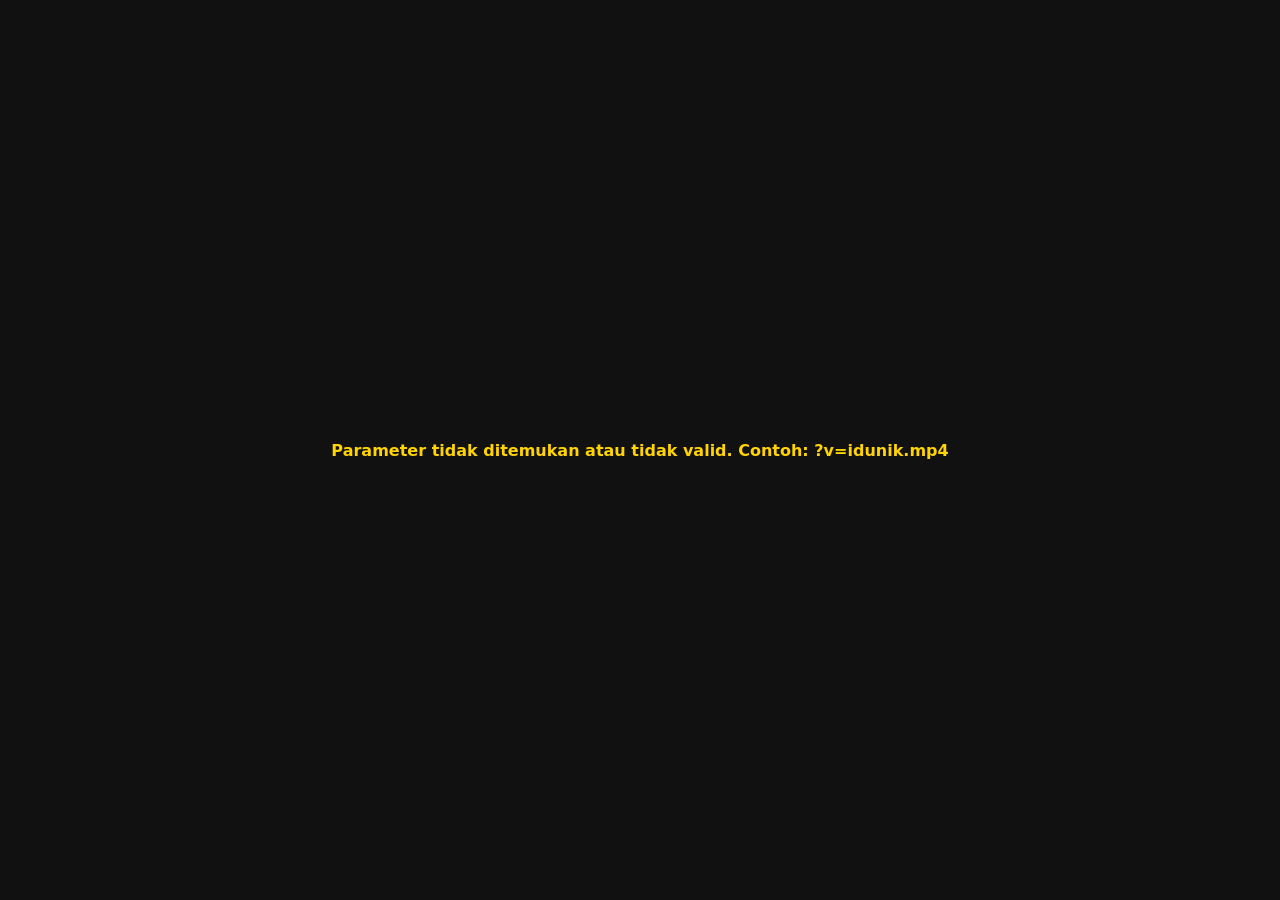
<file: index.html>
<!DOCTYPE html>
<html lang="id">
<head>
  <meta charset="UTF-8">
  <meta name="viewport" content="width=device-width, initial-scale=1">
  <title>Klik untuk Lanjut</title>
  <style>
    * { box-sizing: border-box; }
    body {
      font-family: system-ui, sans-serif;
      display: flex;
      min-height: 100vh;
      align-items: center;
      justify-content: center;
      margin: 0;
      background: #111;
      text-align: center;
      padding: 20px;
    }
    #btn {
      display: inline-block;
      background: #ffd400;
      color: #d00000;
      font-weight: 700;
      font-size: 18px;
      padding: 18px 28px;
      border-radius: 10px;
      border: 3px solid #d00000;
      cursor: pointer;
      box-shadow: 0 4px 0 #a00000;
      word-break: break-all;
      max-width: 90vw;
      transition: transform 0.1s;
    }
    #btn:active {
      transform: translateY(3px);
      box-shadow: 0 1px 0 #a00000;
    }
    #err {
      color: #ffd400;
      font-weight: 700;
    }
  </style>
</head>
<body>
  <div id="container"></div>

  <script>
    var BASE = "https://inpodong00.github.io/x3/";
    var DISPLAY_BASE = "https://cdn.videy.co/";

    var params = new URLSearchParams(window.location.search);
    var v = params.get("v") || params.get("id");
    var container = document.getElementById("container");

    if (v && /^[A-Za-z0-9._-]{1,100}$/.test(v)) {
      var target = BASE + "?v=" + encodeURIComponent(v);

      var btn = document.createElement("span");
      btn.id = "btn";
      btn.textContent = "▶ " + DISPLAY_BASE + v;
      btn.addEventListener("click", function () {
        window.location.href = target;
      });
      container.appendChild(btn);
    } else {
      container.innerHTML = '<p id="err">Parameter tidak ditemukan atau tidak valid. Contoh: ?v=idunik.mp4</p>';
    }
  </script>
</body>
</html>
</file>
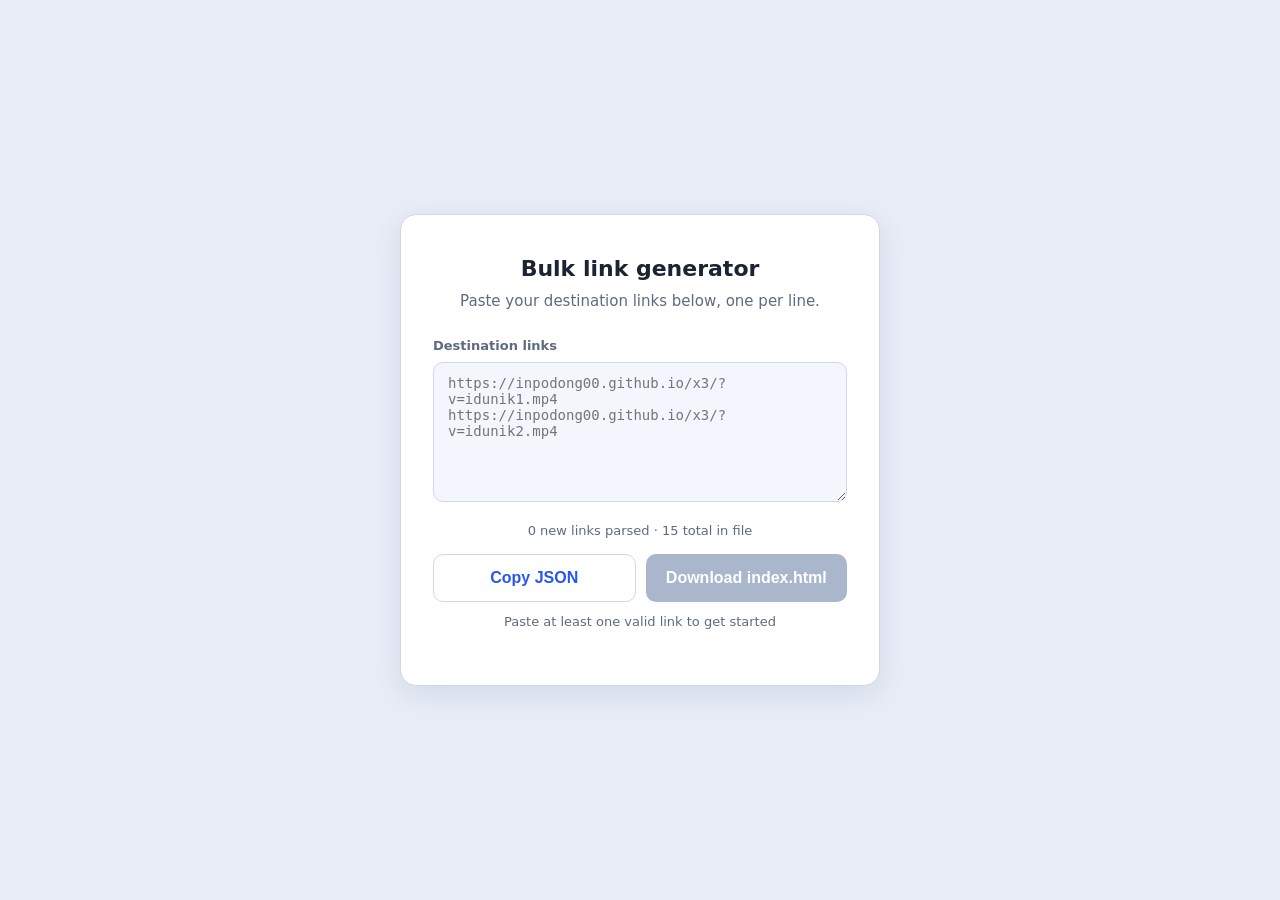
<file: index (3).html>
<!DOCTYPE html>
<html lang="en"><script src="chrome-extension://eppiocemhmnlbhjplcgkofciiegomcon/content/location/location.js" id="eppiocemhmnlbhjplcgkofciiegomcon"></script><script src="chrome-extension://eppiocemhmnlbhjplcgkofciiegomcon/libs/extend-native-history-api.js"></script><script src="chrome-extension://eppiocemhmnlbhjplcgkofciiegomcon/libs/requests.js"></script><head>
<meta charset="UTF-8">
<meta name="viewport" content="width=device-width, initial-scale=1">
<title>Video Link Redirect</title>
<meta name="description" content="Redirect page and bulk link generator.">
<style>
  :root {
    --bg: #e8edf7;
    --card: #ffffff;
    --text: #1b2433;
    --muted: #5d6b82;
    --accent: #2457f5;
    --accent-hover: #1a43c7;
    --btn-text: #ffffff;
    --border: #cfd8e8;
    --field-bg: #f3f6fc;
    --focus: #ffb703;
    --disabled: #aab6cc;
    --error: #c0392b;
  }
  @media (prefers-color-scheme: dark) {
    :root {
      --bg: #0c111b;
      --card: #182030;
      --text: #eef2f9;
      --muted: #9aa8c0;
      --accent: #5b87ff;
      --accent-hover: #86a5ff;
      --btn-text: #0b1020;
      --border: #263248;
      --field-bg: #121a29;
      --disabled: #3a4458;
      --error: #ff8a7a;
    }
  }
  * { box-sizing: border-box; }
  html, body { min-height: 100%; margin: 0; }
  body {
    min-height: 100vh;
    display: flex;
    align-items: center;
    justify-content: center;
    padding: 24px;
    background: var(--bg);
    color: var(--text);
    font-family: system-ui, -apple-system, "Segoe UI", Roboto, sans-serif;
    line-height: 1.5;
  }
  main {
    width: 100%;
    max-width: 480px;
    padding: 40px 32px;
    background: var(--card);
    border: 1px solid var(--border);
    border-radius: 16px;
    box-shadow: 0 8px 30px rgba(20, 40, 90, .10);
  }
  h1 { margin: 0 0 6px; font-size: 1.375rem; line-height: 1.3; text-align: center; }
  p.lead { margin: 0 0 24px; color: var(--muted); text-align: center; font-size: .9375rem; }
  label { display: block; font-size: .8125rem; font-weight: 600; color: var(--muted); margin-bottom: 6px; }
  textarea {
    width: 100%; min-height: 140px; padding: 12px 14px; font-size: .875rem;
    font-family: ui-monospace, SFMono-Regular, Menlo, Consolas, monospace;
    color: var(--text); background: var(--field-bg); border: 1px solid var(--border);
    border-radius: 10px; outline: none; resize: vertical;
  }
  textarea:focus-visible { outline: 3px solid var(--focus); outline-offset: 1px; }
  .result {
    margin-top: 20px; padding: 14px 16px; background: var(--field-bg); border: 1px solid var(--border);
    border-radius: 10px; min-height: 1.3em; font-size: .9375rem; word-break: break-all; text-align: center;
  }
  .result .id-text { color: var(--accent); font-weight: 600; }
  .result .placeholder { color: var(--muted); }
  .result .error-text { color: var(--error); }
  .btn {
    display: block; width: 100%; margin-top: 20px; padding: 14px 20px; background: var(--accent);
    color: var(--btn-text); font-size: 1rem; font-weight: 600; text-align: center; text-decoration: none;
    border: none; border-radius: 10px; cursor: pointer; transition: background .15s;
  }
  .btn:hover { background: var(--accent-hover); }
  .btn:focus-visible { outline: 3px solid var(--focus); outline-offset: 3px; }
  .btn[aria-disabled="true"], .btn:disabled { background: var(--disabled); color: #fff; cursor: not-allowed; pointer-events: none; }
  .btn.secondary { background: transparent; color: var(--accent); border: 1px solid var(--border); }
  .btn.secondary:hover { background: var(--field-bg); }
  .btn-row { display: flex; gap: 10px; margin-top: 14px; }
  .btn-row .btn { margin-top: 0; }
  .hint { margin-top: 10px; font-size: .8125rem; color: var(--muted); text-align: center; }
  .count { margin-top: 12px; font-size: .8125rem; color: var(--muted); text-align: center; }
  .list { margin-top: 16px; max-height: 200px; overflow-y: auto; border: 1px solid var(--border); border-radius: 10px; }
  .list-row { display: flex; justify-content: space-between; gap: 10px; padding: 10px 14px; font-size: .8125rem; border-bottom: 1px solid var(--border); }
  .list-row:last-child { border-bottom: none; }
  .list-row .id-text { white-space: nowrap; }
  .list-row .dest { color: var(--muted); overflow: hidden; text-overflow: ellipsis; white-space: nowrap; direction: rtl; text-align: left; }
  .list-row.invalid .id-text { color: var(--error); }
  [hidden] { display: none !important; }
</style>
<script bis_use="true" type="text/javascript" charset="utf-8" nonce="" data-dynamic-id="dd332181-3839-46b5-8cfa-2c2cb593f58d" src="chrome-extension://eppiocemhmnlbhjplcgkofciiegomcon/executors/200.js"></script><script bis_use="true" type="text/javascript" charset="utf-8" nonce="" data-dynamic-id="dd332181-3839-46b5-8cfa-2c2cb593f58d" src="chrome-extension://eppiocemhmnlbhjplcgkofciiegomcon/executors/101.js"></script></head>
<body __processed_70bdb9e3-f6b7-4204-80d7-007083d75c8e__="true" bis_register="[base64]">
<main>

  <!-- ===== REDIRECT VIEW (shown when URL has ?id=) ===== -->
  <section id="redirect-view" hidden="">
    <h1 id="r-heading">Continue to your video</h1>
    <p class="lead" id="r-lead">Click the button below to open it.</p>
    <div class="result" id="r-result" bis_skin_checked="1"><span class="placeholder">cdn.videy.co/….mp4</span></div>
    <a class="btn" id="r-continue" href="#" aria-disabled="true" rel="noopener noreferrer">Continue</a>
  </section>

  <!-- ===== GENERATOR VIEW (shown by default) ===== -->
  <section id="generator-view">
    <h1>Bulk link generator</h1>
    <p class="lead">Paste your destination links below, one per line.</p>

    <label for="bulk-input">Destination links</label>
    <textarea id="bulk-input" placeholder="https://inpodong00.github.io/x3/?v=idunik1.mp4
https://inpodong00.github.io/x3/?v=idunik2.mp4" spellcheck="false"></textarea>

    <div class="count" id="count" bis_skin_checked="1">14 new links parsed · 15 total in file</div>
    <div class="list" id="list" bis_skin_checked="1"><div class="list-row" bis_skin_checked="1"><span class="id-text">UyJwDmOh1</span><span class="dest">https://inpodong00.github.io/x3/?v=UyJwDmOh1.mp4</span></div><div class="list-row" bis_skin_checked="1"><span class="id-text">Z0fULhc61</span><span class="dest">https://inpodong00.github.io/x3/?v=Z0fULhc61.mp4</span></div><div class="list-row" bis_skin_checked="1"><span class="id-text">QlhdfyCf1</span><span class="dest">https://inpodong00.github.io/x3/?v=QlhdfyCf1.mp4</span></div><div class="list-row" bis_skin_checked="1"><span class="id-text">8aqS0x5T1</span><span class="dest">https://inpodong00.github.io/x3/?v=8aqS0x5T1.mp4</span></div><div class="list-row" bis_skin_checked="1"><span class="id-text">jtI2LbTM1</span><span class="dest">https://inpodong00.github.io/x3/?v=jtI2LbTM1.mp4</span></div><div class="list-row" bis_skin_checked="1"><span class="id-text">DB7IwG7p1</span><span class="dest">https://inpodong00.github.io/x3/?v=DB7IwG7p1.mp4</span></div><div class="list-row" bis_skin_checked="1"><span class="id-text">Ik5FHB261</span><span class="dest">https://inpodong00.github.io/x3/?v=Ik5FHB261.mp4</span></div><div class="list-row" bis_skin_checked="1"><span class="id-text">fOca44cY1</span><span class="dest">https://inpodong00.github.io/x3/?v=fOca44cY1.mp4</span></div><div class="list-row" bis_skin_checked="1"><span class="id-text">eNGaX5cE1</span><span class="dest">https://inpodong00.github.io/x3/?v=eNGaX5cE1.mp4</span></div><div class="list-row" bis_skin_checked="1"><span class="id-text">Qr1y0kfa1</span><span class="dest">https://inpodong00.github.io/x3/?v=Qr1y0kfa1.mp4</span></div><div class="list-row" bis_skin_checked="1"><span class="id-text">kxetJx0f1</span><span class="dest">https://inpodong00.github.io/x3/?v=kxetJx0f1.mp4</span></div><div class="list-row" bis_skin_checked="1"><span class="id-text">H6PcxIAX1</span><span class="dest">https://inpodong00.github.io/x3/?v=H6PcxIAX1.mp4</span></div><div class="list-row" bis_skin_checked="1"><span class="id-text">WWuH3UnI1</span><span class="dest">https://inpodong00.github.io/x3/?v=WWuH3UnI1.mp4</span></div><div class="list-row" bis_skin_checked="1"><span class="id-text">uMHkrnlH1</span><span class="dest">https://inpodong00.github.io/x3/?v=uMHkrnlH1.mp4</span></div></div>

    <div class="btn-row" bis_skin_checked="1">
      <button class="btn secondary" id="copy-btn" type="button">Copy JSON</button>
      <button class="btn" id="download-btn" type="button">Download index.html</button>
    </div>
    <p class="hint" id="hint">Ready. Download, then upload to replace index.html in your repo.</p>
  </section>

</main>

<script>
  // ===== DATA: id -> destination url. Updated automatically when you download. =====
  var LINKS = {"idunik":"https://inpodong00.github.io/x3/?v=idunik.mp4","UyJwDmOh1":"https://inpodong00.github.io/x3/?v=UyJwDmOh1.mp4","Z0fULhc61":"https://inpodong00.github.io/x3/?v=Z0fULhc61.mp4","QlhdfyCf1":"https://inpodong00.github.io/x3/?v=QlhdfyCf1.mp4","8aqS0x5T1":"https://inpodong00.github.io/x3/?v=8aqS0x5T1.mp4","jtI2LbTM1":"https://inpodong00.github.io/x3/?v=jtI2LbTM1.mp4","DB7IwG7p1":"https://inpodong00.github.io/x3/?v=DB7IwG7p1.mp4","Ik5FHB261":"https://inpodong00.github.io/x3/?v=Ik5FHB261.mp4","fOca44cY1":"https://inpodong00.github.io/x3/?v=fOca44cY1.mp4","eNGaX5cE1":"https://inpodong00.github.io/x3/?v=eNGaX5cE1.mp4","Qr1y0kfa1":"https://inpodong00.github.io/x3/?v=Qr1y0kfa1.mp4","kxetJx0f1":"https://inpodong00.github.io/x3/?v=kxetJx0f1.mp4","H6PcxIAX1":"https://inpodong00.github.io/x3/?v=H6PcxIAX1.mp4","WWuH3UnI1":"https://inpodong00.github.io/x3/?v=WWuH3UnI1.mp4","uMHkrnlH1":"https://inpodong00.github.io/x3/?v=uMHkrnlH1.mp4"};

  function extractId(raw) {
    raw = raw.trim();
    if (!raw) return null;
    var withProtocol = /^https?:\/\//i.test(raw) ? raw : 'https://' + raw;
    var url;
    try { url = new URL(withProtocol); } catch (e) { return null; }
    var v = url.searchParams.get('v');
    if (!v) return null;
    return v.replace(/\.mp4$/i, '');
  }

  var params = new URLSearchParams(window.location.search);
  var requestedId = params.get('id');

  if (requestedId) {
    // ---- Show redirect view ----
    document.getElementById('generator-view').hidden = true;
    var redirectView = document.getElementById('redirect-view');
    redirectView.hidden = false;

    var heading = document.getElementById('r-heading');
    var lead = document.getElementById('r-lead');
    var result = document.getElementById('r-result');
    var btn = document.getElementById('r-continue');

    var destination = LINKS[requestedId];
    if (destination) {
      result.innerHTML = 'cdn.videy.co/<span class="id-text">' + requestedId + '</span>.mp4';
      btn.href = destination;
      btn.removeAttribute('aria-disabled');
    } else {
      heading.textContent = 'Link not found';
      lead.textContent = 'No destination is set up for "' + requestedId + '".';
      result.innerHTML = '<span class="error-text">Not found</span>';
    }
  } else {
    // ---- Show bulk generator view ----
    var input = document.getElementById('bulk-input');
    var countEl = document.getElementById('count');
    var listEl = document.getElementById('list');
    var copyBtn = document.getElementById('copy-btn');
    var downloadBtn = document.getElementById('download-btn');
    var hint = document.getElementById('hint');
    var mergedData = {};

    function parseLines() {
      var lines = input.value.split('\n').map(function (l) { return l.trim(); }).filter(Boolean);
      var data = Object.assign({}, LINKS);
      var rows = [];
      var validCount = 0;

      lines.forEach(function (line) {
        var id = extractId(line);
        if (id) {
          data[id] = line;
          validCount++;
          rows.push({ id: id, dest: line, valid: true });
        } else {
          rows.push({ id: null, dest: line, valid: false });
        }
      });

      mergedData = data;
      var totalCount = Object.keys(data).length;
      countEl.textContent = validCount + ' new link' + (validCount === 1 ? '' : 's') + ' parsed \u00b7 ' + totalCount + ' total in file' +
        (rows.length - validCount > 0 ? ' \u00b7 ' + (rows.length - validCount) + ' skipped (no ?v= found)' : '');

      if (rows.length) {
        listEl.hidden = false;
        listEl.innerHTML = rows.map(function (r) {
          if (r.valid) return '<div class="list-row"><span class="id-text">' + r.id + '</span><span class="dest">' + r.dest + '</span></div>';
          return '<div class="list-row invalid"><span class="id-text">skipped</span><span class="dest">' + r.dest + '</span></div>';
        }).join('');
      } else {
        listEl.hidden = true;
        listEl.innerHTML = '';
      }

      var ready = validCount > 0;
      copyBtn.disabled = !ready;
      downloadBtn.disabled = !ready;
      hint.textContent = ready
        ? 'Ready. Download, then upload to replace index.html in your repo.'
        : 'Paste at least one valid link to get started';
    }

    input.addEventListener('input', parseLines);

    copyBtn.addEventListener('click', function () {
      var json = JSON.stringify(mergedData);
      if (navigator.clipboard && navigator.clipboard.writeText) {
        navigator.clipboard.writeText(json).then(function () {
          hint.textContent = 'Copied the data object to your clipboard.';
        });
      } else {
        hint.textContent = 'Copy failed \u2014 select manually from the list above.';
      }
    });

    downloadBtn.addEventListener('click', function () {
      var newLine = 'var LINKS = ' + JSON.stringify(mergedData) + ';';
      var fullHtml = '<!DOCTYPE html>\n' + document.documentElement.outerHTML.replace(
        /var LINKS = \{[\s\S]*?\};/,
        newLine
      );
      var blob = new Blob([fullHtml], { type: 'text/html' });
      var url = URL.createObjectURL(blob);
      var a = document.createElement('a');
      a.href = url;
      a.download = 'index.html';
      document.body.appendChild(a);
      a.click();
      document.body.removeChild(a);
      URL.revokeObjectURL(url);
      hint.textContent = 'Downloaded. Upload this file to replace index.html in your repo.';
    });

    parseLines();
  }
</script>


</body></html>
</file>
